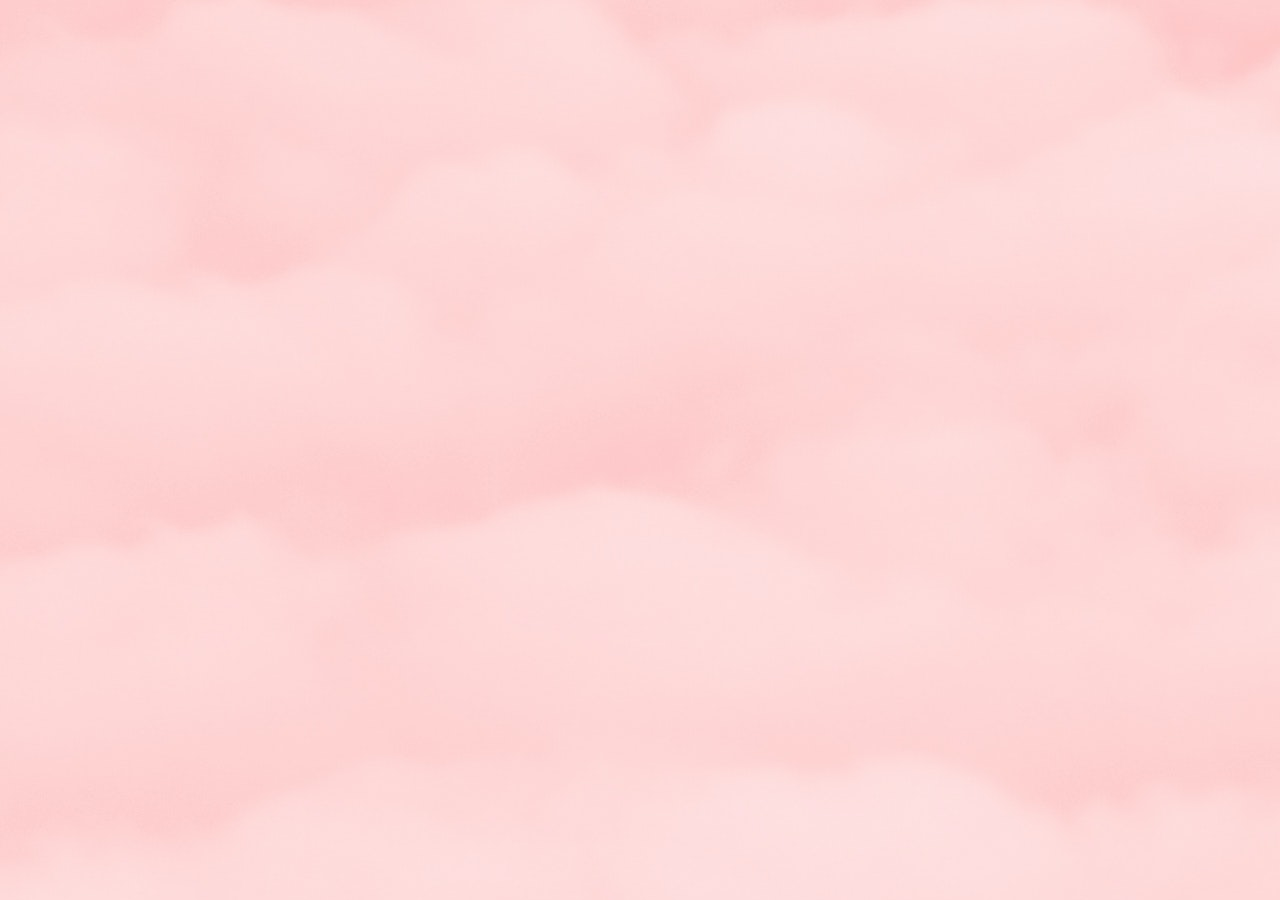
<file: blank.html>
<!DOCTYPE html>
<html lang="en">
<head>
    <meta charset="UTF-8">
    <meta name="viewport" content="width=device-width, initial-scale=1.0">
    <title>Blank</title>
    <link rel="stylesheet" href="./assets/css/blank.css">
    <style>
        body{
            background: url(./img/pink-bg.jpg) no-repeat !important;
            background-size: cover;
        }
    </style>
</head>
<body>
    
</body>
</html>
</file>
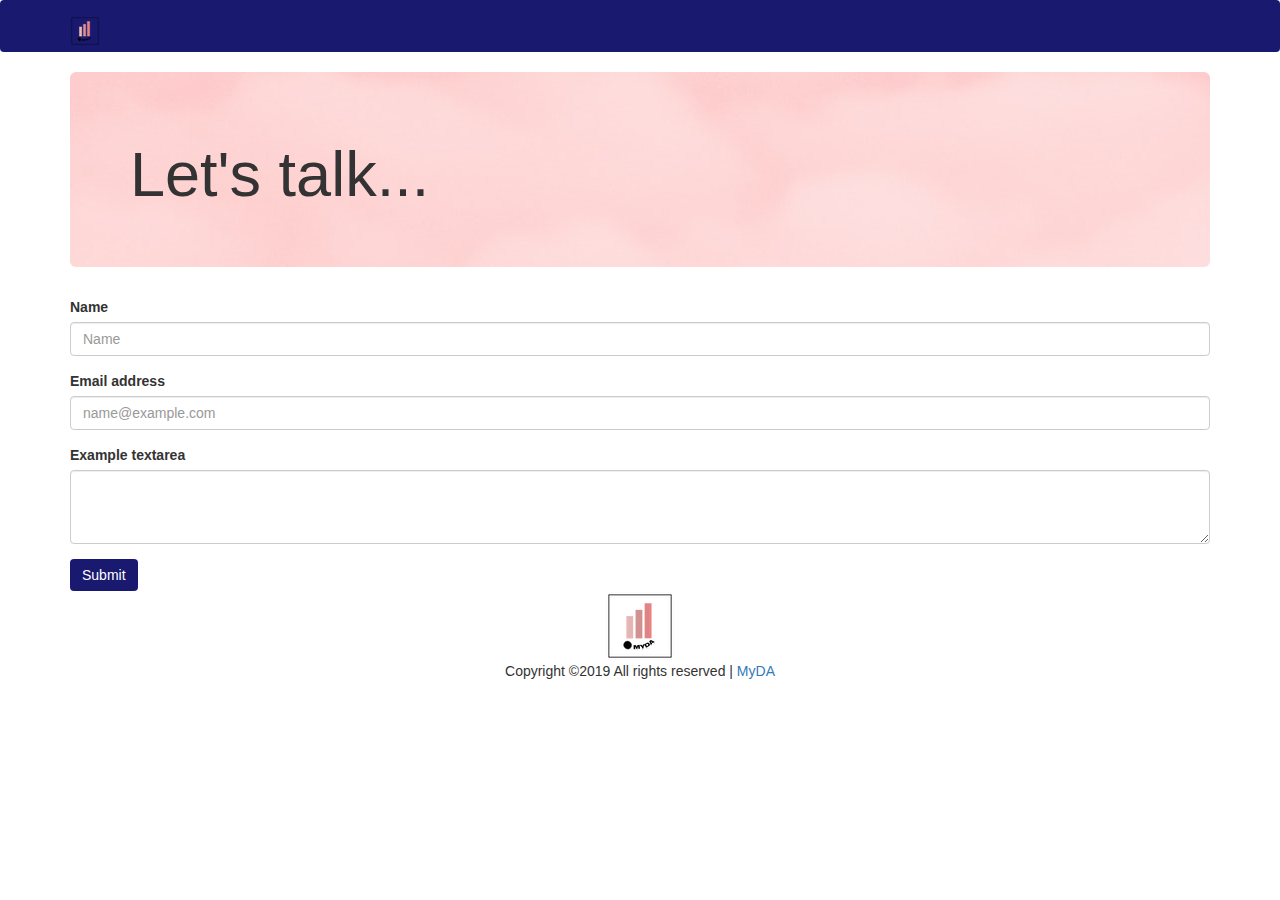
<file: contact.html>
<!DOCTYPE html>
<html lang="en">
<head>
    <!-- Global site tag (gtag.js) - Google Analytics -->
    <script async src="https://www.googletagmanager.com/gtag/js?id=UA-168649098-2"></script>
    <script>
        window.dataLayer = window.dataLayer || [];
        function gtag(){dataLayer.push(arguments);}
        gtag('js', new Date());

        gtag('config', 'UA-168649098-2');
    </script>
    <meta charset="UTF-8">
    <meta name="viewport" content="width=device-width, initial-scale=1.0">
    <link rel="stylesheet" href="https://maxcdn.bootstrapcdn.com/bootstrap/3.3.7/css/bootstrap.min.css" integrity="sha384-BVYiiSIFeK1dGmJRAkycuHAHRg32OmUcww7on3RYdg4Va+PmSTsz/K68vbdEjh4u" crossorigin="anonymous">
    <link href="https://fonts.googleapis.com/css2?family=Alegreya+Sans:wght@700&display=swap" rel="stylesheet">
    <link rel="stylesheet" href="./assets/css/contact.css">
    <style>
      .jumbotron{
        background: url(./img/pink-bg.jpg) no-repeat !important;
        background-size: cover;
      }
    </style>
    <title>Contact Me!</title>
</head> 
<body>
    
 <!-- Nav Area -->
 <nav class="navbar navbar-dark bg-dark">
   <div class="container">
    <a class="navbar-brand" href="./index.html"><img src="./img/myda logo copy.png" alt="logo"></a>
  </div>
  </nav>

    <section id="contact" class="contact py-5 px-7">    
          <div class="container">
              <div class="jumbotron">
                  <h1 class="display-1">Let's talk...</h1>
              </div>
              <form>
                <div class="form-group">
                    <label for="exampleFormControlInput1">Name</label>
                    <input type="text" class="form-control" id="exampleFormControlInput1" placeholder="Name">
                  </div>
                <div class="form-group">
                  <label for="exampleFormControlInput1">Email address</label>
                  <input type="email" class="form-control" id="exampleFormControlInput1" placeholder="name@example.com">
                </div>
                <div class="form-group">
                  <label for="exampleFormControlTextarea1">Example textarea</label>
                  <textarea class="form-control" id="exampleFormControlTextarea1" rows="3"></textarea>
                </div>
                <button id="button" type="button" class="btn btn-dark">Submit</button>
              </form>
            </div>

    </section>

  
   <!-- footer area -->
    <footer class="footer-area">
        <div class="container">
            <div class="">
                <div class="site-logo text-center py-4">
                    <a href="./index.html"><img src="./img/myda logo.png" alt="logo"></a>
                </div>
                <div class="copyrights text-center">
                    <p class="para">
                        Copyright ©2019 All rights reserved | 
                        <a href="#"><span style="color: var(--primary-color);">MyDA</span></a>
                    </p>
                </div>
            </div>
        </div>
    </footer>
</body>
</html>
</file>
<file: assets/css/blank.css>
body{
    background-image: url(/Users/odukoyaabiodun/Desktop/Dev-Cretorie/Website/img/pink-bg.jpg);
    background-repeat: no-repeat;
    background-size: cover;
    
}
</file>
<file: assets/css/contact.css>
body{
    font-family: 'sf pro', sans-serif;

}
.navbar{
    background-color: midnightblue;
}

.jumbotron{
    background: url(/Users/odukoyaabiodun/Desktop/Dev-Cretorie/Website/img/pink-bg.jpg) no-repeat !important;
    background-size: cover;
}

#button{
    align-items: center;
    background-color: midnightblue;
    justify-self: center;
    color: white;
    border: none;
}
.footer-area{
    margin-bottom: 0;
    padding: 0%;
}
</file>
